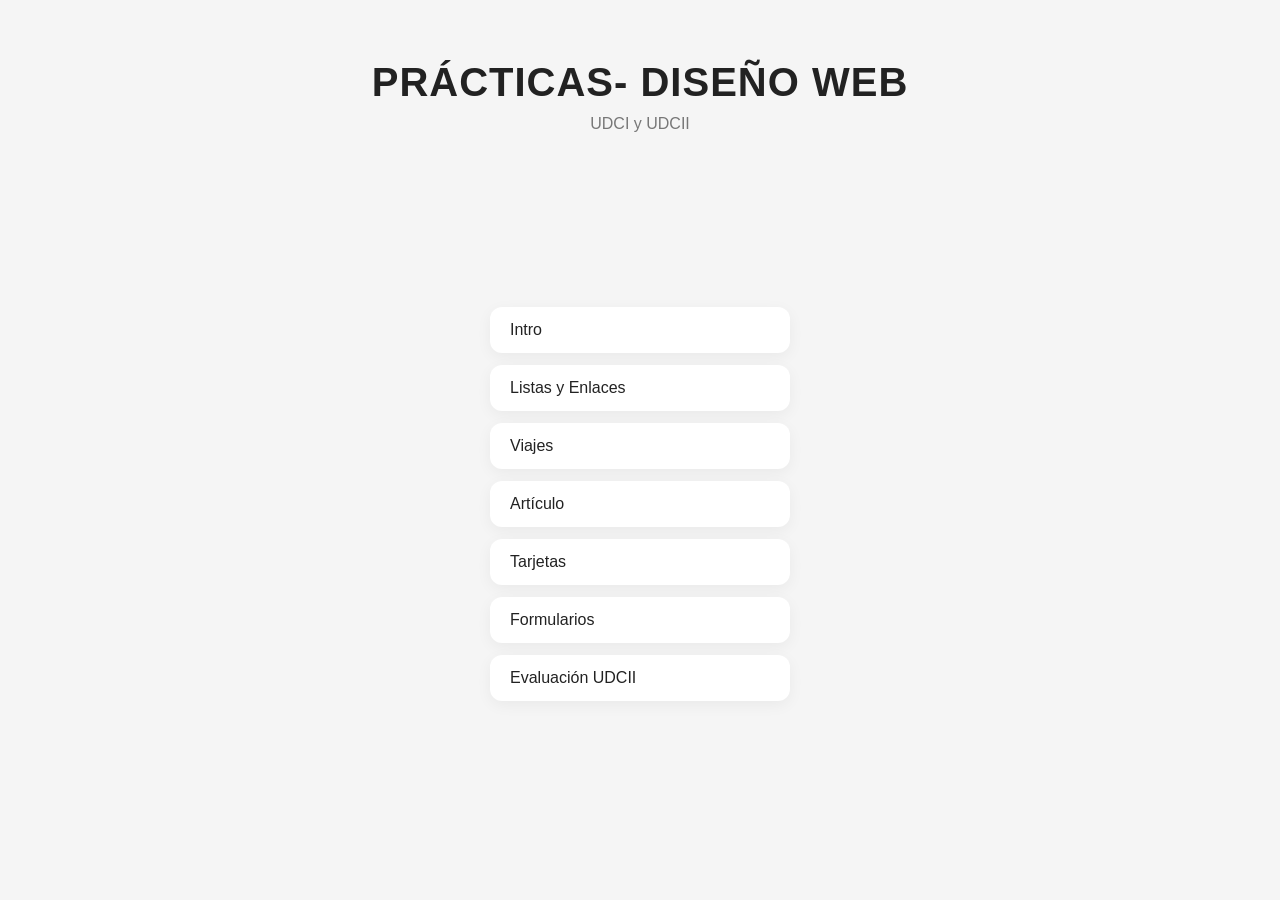
<file: index.html>
<!DOCTYPE html>
<html lang="en">
<head>
    <meta charset="UTF-8">
    <meta name="viewport" content="width=device-width, initial-scale=1.0">
    <title>Prácticas - Diseño Web</title>
    <link rel="stylesheet" href="CSS/practicas.css">
</head>
<body>
    <header>
        <h1>PRÁCTICAS- DISEÑO WEB</h1>
        <h3>UDCI y UDCII</h3>
    </header>
    <div class="container">
        <ul>
            <li><a href="EJ/intro.html">Intro</a></li>
            <li><a href="EJ/listasyenlaces.html">Listas y Enlaces</a></li>
            <li><a href="EJ/viajes.html">Viajes</a></li>
            <li><a href="EJ/articulo.html">Artículo</a></li>
            <li><a href="EJ/tarjetas.html">Tarjetas</a></li>
            <li><a href="EJ/formularios.html">Formularios</a></li>
            <li><a href="U2/receta.html">Evaluación UDCII</a></li>
        </ul>
    </div>
<footer class="fade-in">
    <p>© 2026 Diseño Web - Andrea Nieblas 217335</p>
</footer>
</body>
</html>
</file>
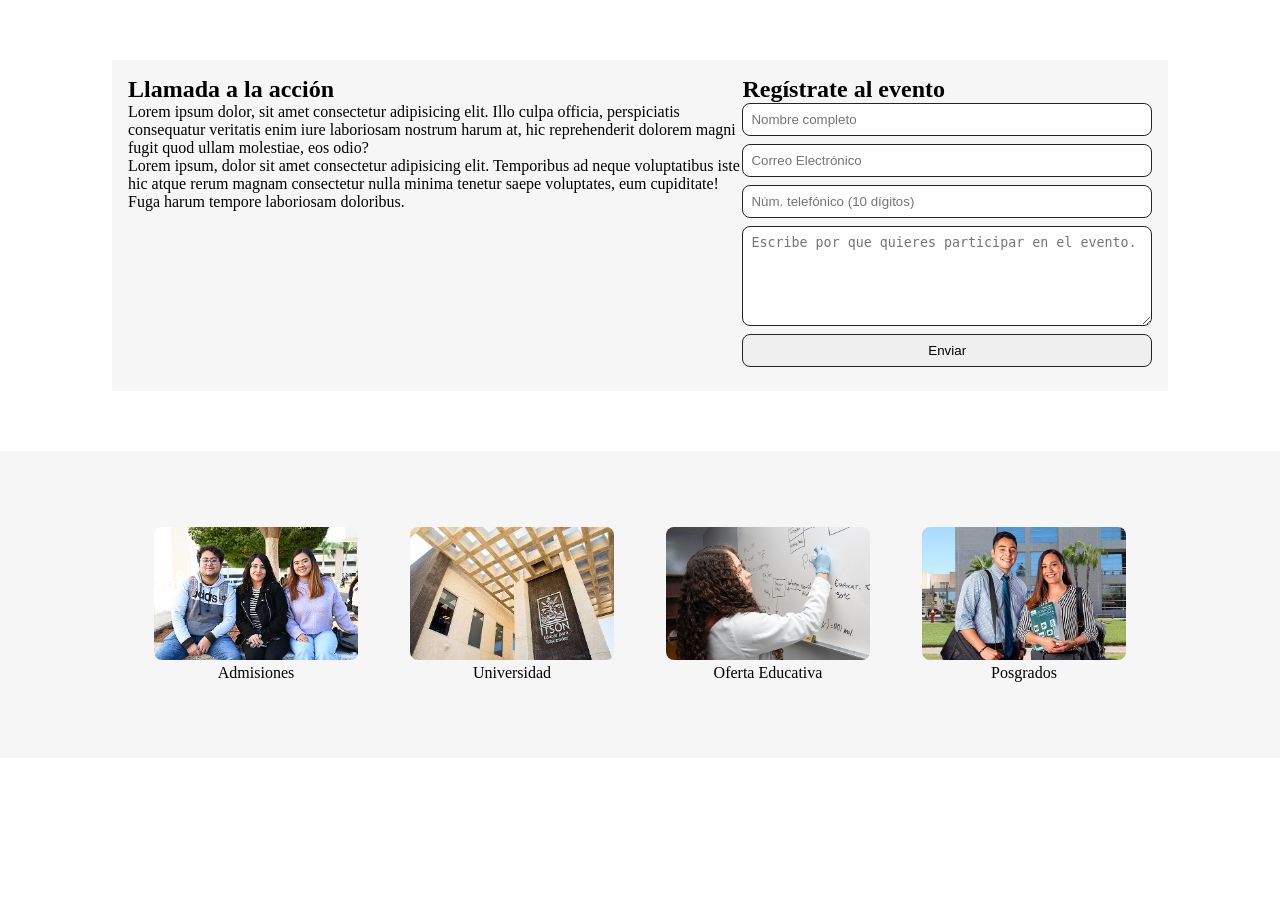
<file: EJ/formularios.html>
<!DOCTYPE html>
<html lang="en">
<head>
    <meta charset="UTF-8">
    <meta name="viewport" content="width=device-width, initial-scale=1.0">
    <title>Document</title>
    <link rel="stylesheet" href="../CSS/forms.css">
</head>
<body>
    <section class="info">
        <div class="container">
            <div class="items1">
                <h2>Llamada a la acción</h2>
                <p>Lorem ipsum dolor, sit amet consectetur adipisicing elit. Illo culpa officia, perspiciatis consequatur veritatis enim iure laboriosam nostrum harum at, hic reprehenderit dolorem magni fugit quod ullam molestiae, eos odio?</p>
                <p>Lorem ipsum, dolor sit amet consectetur adipisicing elit. Temporibus ad neque voluptatibus iste hic atque rerum magnam consectetur nulla minima tenetur saepe voluptates, eum cupiditate! Fuga harum tempore laboriosam doloribus.</p>
            </div>
            <div class="items2">
                <h2>Regístrate al evento</h2>
                <form action="#" method="post">
                    <input type="text" placeholder="Nombre completo">
                    <input type="email" placeholder="Correo Electrónico">
                    <input type="tel" placeholder="Núm. telefónico (10 dígitos)">
                    <textarea name="mensaje" id="" placeholder="Escribe por que quieres participar en el evento."></textarea>
                    <input type="submit" value="Enviar">
                </form>
            </div>
        </div>
    </section>
    <section class="atajos">
        <div class="container">
            <div class="items">
                <img src="../IMG/admisiones.jpeg" alt="admisiones">
                Admisiones
            </div>
            <div class="items">
                <img src="../IMG/universidad.jpeg" alt="universidad">
                Universidad
            </div>
            <div class="items tres">
                <img src="../IMG/oferta.jpeg" alt="oferta educativa">
                Oferta Educativa
            </div>
            <div class="items">
                <img src="../IMG/posgrados.jpeg" alt="posgrados">
                Posgrados
            </div>
        </div>
    </section>
</body>
</html>
</file>
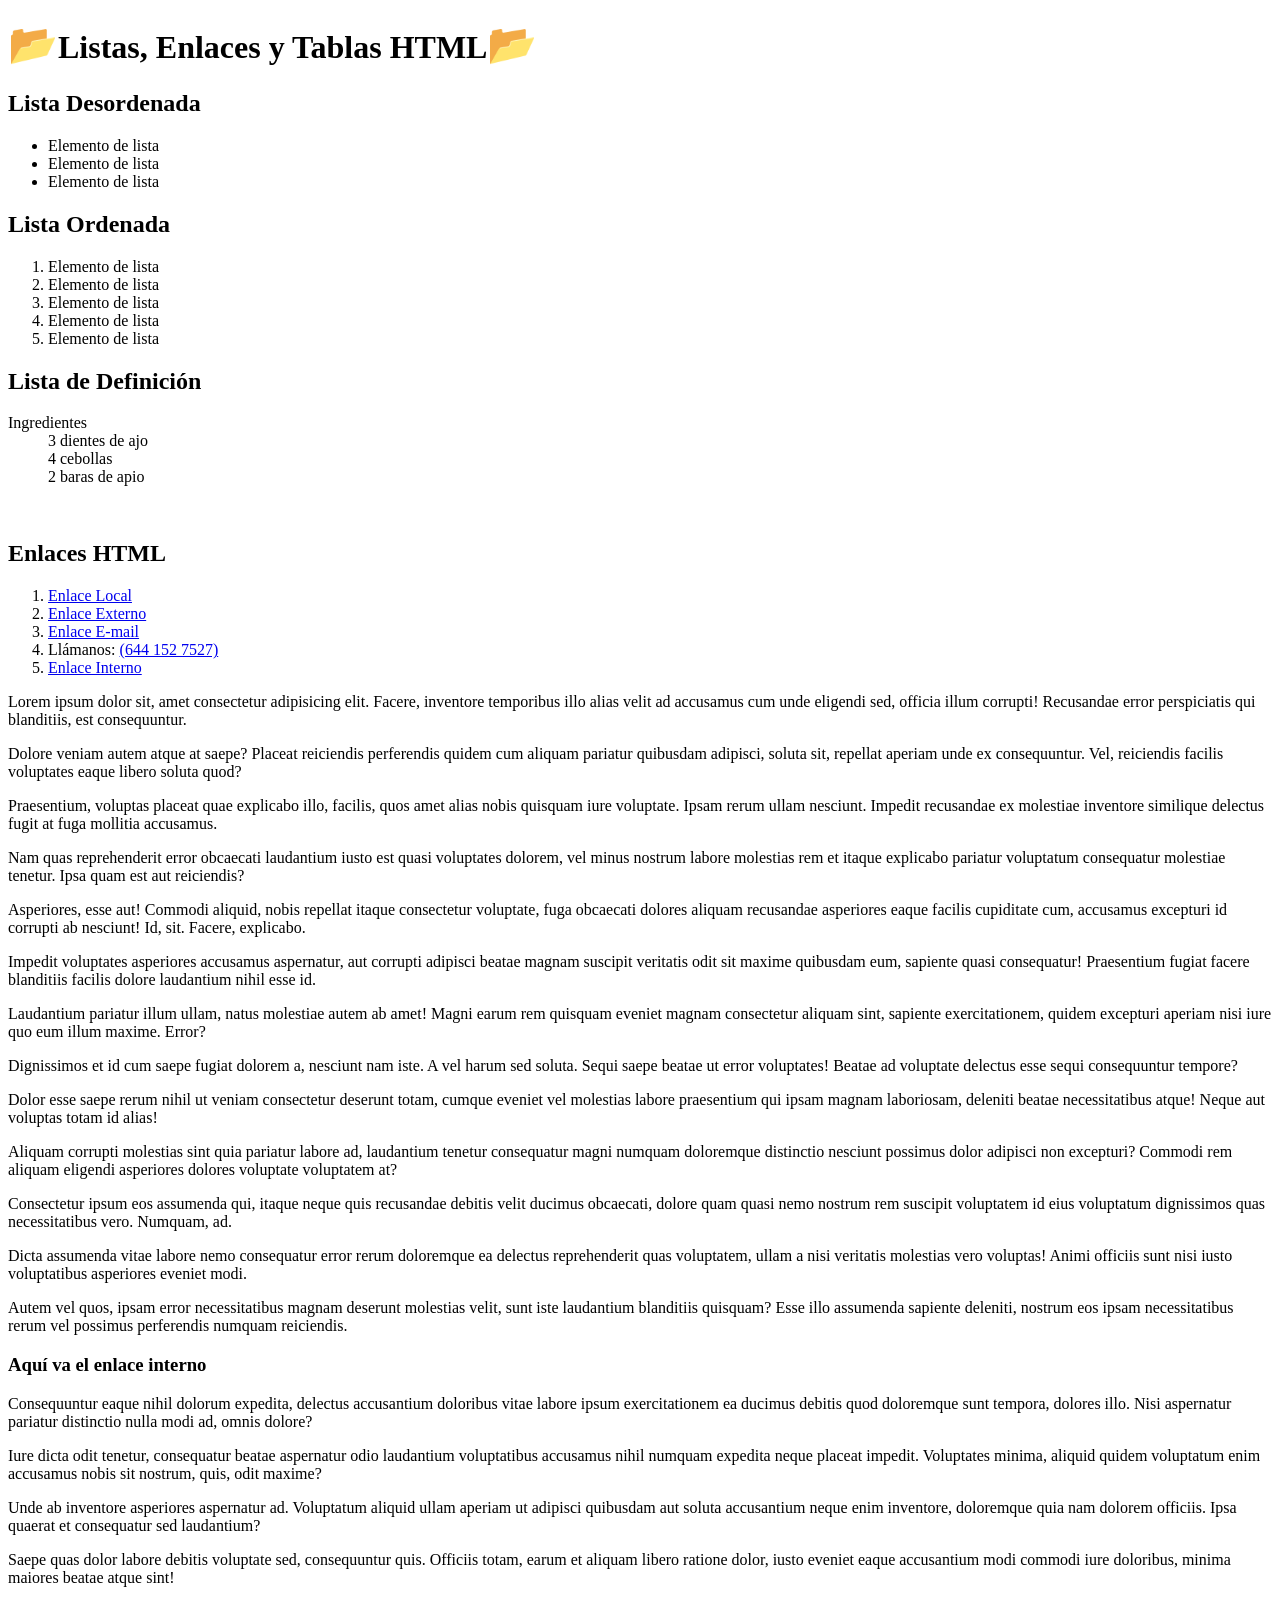
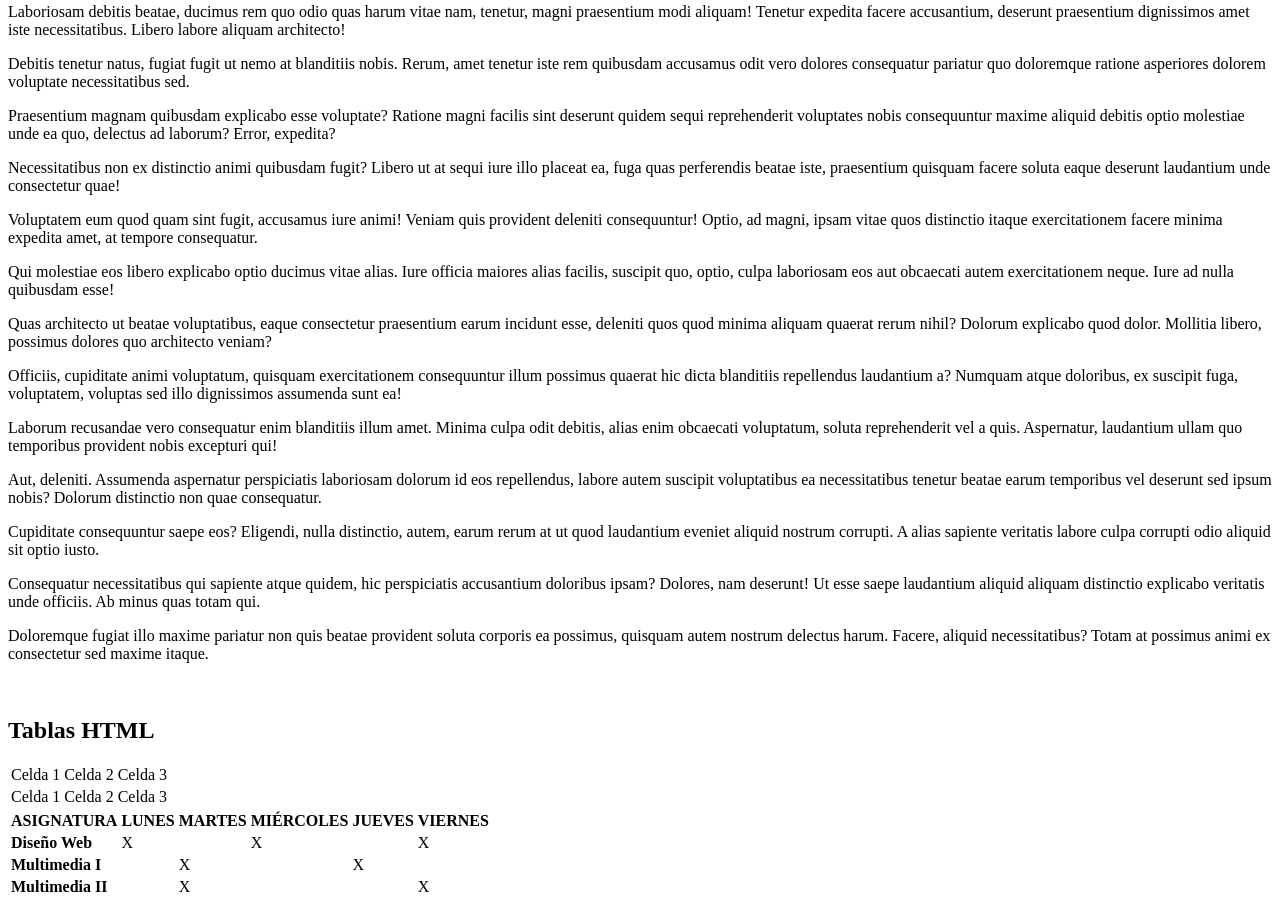
<file: EJ/listasyenlaces.html>
<!DOCTYPE html>
<html lang="en">
<head>
    <meta charset="UTF-8">
    <meta name="viewport" content="width=device-width, initial-scale=1.0">
    <title>Listas y Enlaces HTML</title>
</head>
<body>
    <header>
        <h1><span style='font-size:40px;'>&#128194;</span>Listas, Enlaces y Tablas HTML<span style='font-size:40px;'>&#128194;</span></h1>
    </header>
    <section>
        <h2>Lista Desordenada</h2>
            <ul>
                <li>Elemento de lista</li>
                <li>Elemento de lista</li>
                <li>Elemento de lista</li>
            </ul>
        <h2>Lista Ordenada</h2>
            <ol>
                <li>Elemento de lista</li> 
                <li>Elemento de lista</li> 
                <li>Elemento de lista</li> 
                <li>Elemento de lista</li> 
                <li>Elemento de lista</li> 
            </ol>
        <h2>Lista de Definición</h2>
            <dl>
                <dt>Ingredientes</dt>
                <dd>3 dientes de ajo</dd>
                <dd>4 cebollas</dd>
                <dd>2 baras de apio</dd>
            </dl>
    </section>
    <br>
    <section>
        <h2>Enlaces HTML</h2>
        <ol>
            <li><a href="../index.html" target="_blank">Enlace Local</a></li>
            <li><a href="https://instagram.com" target="_blank">Enlace Externo</a></li>
            <li><a href="mailto:uncorreoquenoexiste@dominio.com">Enlace E-mail</a></li>
            <li>Llámanos: <a href="tel:6441527527">(644 152 7527)</a></li>
            <li><a href="#int">Enlace Interno</a></li>
        </ol>
    </section>
    <div>
        <p>Lorem ipsum dolor sit, amet consectetur adipisicing elit. Facere, inventore temporibus illo alias velit ad accusamus cum unde eligendi sed, officia illum corrupti! Recusandae error perspiciatis qui blanditiis, est consequuntur.</p>
        <p>Dolore veniam autem atque at saepe? Placeat reiciendis perferendis quidem cum aliquam pariatur quibusdam adipisci, soluta sit, repellat aperiam unde ex consequuntur. Vel, reiciendis facilis voluptates eaque libero soluta quod?</p>
        <p>Praesentium, voluptas placeat quae explicabo illo, facilis, quos amet alias nobis quisquam iure voluptate. Ipsam rerum ullam nesciunt. Impedit recusandae ex molestiae inventore similique delectus fugit at fuga mollitia accusamus.</p>
        <p>Nam quas reprehenderit error obcaecati laudantium iusto est quasi voluptates dolorem, vel minus nostrum labore molestias rem et itaque explicabo pariatur voluptatum consequatur molestiae tenetur. Ipsa quam est aut reiciendis?</p>
        <p>Asperiores, esse aut! Commodi aliquid, nobis repellat itaque consectetur voluptate, fuga obcaecati dolores aliquam recusandae asperiores eaque facilis cupiditate cum, accusamus excepturi id corrupti ab nesciunt! Id, sit. Facere, explicabo.</p>
        <p>Impedit voluptates asperiores accusamus aspernatur, aut corrupti adipisci beatae magnam suscipit veritatis odit sit maxime quibusdam eum, sapiente quasi consequatur! Praesentium fugiat facere blanditiis facilis dolore laudantium nihil esse id.</p>
        <p>Laudantium pariatur illum ullam, natus molestiae autem ab amet! Magni earum rem quisquam eveniet magnam consectetur aliquam sint, sapiente exercitationem, quidem excepturi aperiam nisi iure quo eum illum maxime. Error?</p>
        <p>Dignissimos et id cum saepe fugiat dolorem a, nesciunt nam iste. A vel harum sed soluta. Sequi saepe beatae ut error voluptates! Beatae ad voluptate delectus esse sequi consequuntur tempore?</p>
        <p>Dolor esse saepe rerum nihil ut veniam consectetur deserunt totam, cumque eveniet vel molestias labore praesentium qui ipsam magnam laboriosam, deleniti beatae necessitatibus atque! Neque aut voluptas totam id alias!</p>
        <p>Aliquam corrupti molestias sint quia pariatur labore ad, laudantium tenetur consequatur magni numquam doloremque distinctio nesciunt possimus dolor adipisci non excepturi? Commodi rem aliquam eligendi asperiores dolores voluptate voluptatem at?</p>
        <p>Consectetur ipsum eos assumenda qui, itaque neque quis recusandae debitis velit ducimus obcaecati, dolore quam quasi nemo nostrum rem suscipit voluptatem id eius voluptatum dignissimos quas necessitatibus vero. Numquam, ad.</p>
        <p>Dicta assumenda vitae labore nemo consequatur error rerum doloremque ea delectus reprehenderit quas voluptatem, ullam a nisi veritatis molestias vero voluptas! Animi officiis sunt nisi iusto voluptatibus asperiores eveniet modi.</p>
        <p>Autem vel quos, ipsam error necessitatibus magnam deserunt molestias velit, sunt iste laudantium blanditiis quisquam? Esse illo assumenda sapiente deleniti, nostrum eos ipsam necessitatibus rerum vel possimus perferendis numquam reiciendis.</p>
        <a name="int"></a>
        <h3>Aquí va el enlace interno</h3>
        <p>Consequuntur eaque nihil dolorum expedita, delectus accusantium doloribus vitae labore ipsum exercitationem ea ducimus debitis quod doloremque sunt tempora, dolores illo. Nisi aspernatur pariatur distinctio nulla modi ad, omnis dolore?</p>
        <p>Iure dicta odit tenetur, consequatur beatae aspernatur odio laudantium voluptatibus accusamus nihil numquam expedita neque placeat impedit. Voluptates minima, aliquid quidem voluptatum enim accusamus nobis sit nostrum, quis, odit maxime?</p>
        <p>Unde ab inventore asperiores aspernatur ad. Voluptatum aliquid ullam aperiam ut adipisci quibusdam aut soluta accusantium neque enim inventore, doloremque quia nam dolorem officiis. Ipsa quaerat et consequatur sed laudantium?</p>
        <p>Saepe quas dolor labore debitis voluptate sed, consequuntur quis. Officiis totam, earum et aliquam libero ratione dolor, iusto eveniet eaque accusantium modi commodi iure doloribus, minima maiores beatae atque sint!</p>
        <p>Laboriosam debitis beatae, ducimus rem quo odio quas harum vitae nam, tenetur, magni praesentium modi aliquam! Tenetur expedita facere accusantium, deserunt praesentium dignissimos amet iste necessitatibus. Libero labore aliquam architecto!</p>
        <p>Debitis tenetur natus, fugiat fugit ut nemo at blanditiis nobis. Rerum, amet tenetur iste rem quibusdam accusamus odit vero dolores consequatur pariatur quo doloremque ratione asperiores dolorem voluptate necessitatibus sed.</p>
        <p>Praesentium magnam quibusdam explicabo esse voluptate? Ratione magni facilis sint deserunt quidem sequi reprehenderit voluptates nobis consequuntur maxime aliquid debitis optio molestiae unde ea quo, delectus ad laborum? Error, expedita?</p>
        <p>Necessitatibus non ex distinctio animi quibusdam fugit? Libero ut at sequi iure illo placeat ea, fuga quas perferendis beatae iste, praesentium quisquam facere soluta eaque deserunt laudantium unde consectetur quae!</p>
        <p>Voluptatem eum quod quam sint fugit, accusamus iure animi! Veniam quis provident deleniti consequuntur! Optio, ad magni, ipsam vitae quos distinctio itaque exercitationem facere minima expedita amet, at tempore consequatur.</p>
        <p>Qui molestiae eos libero explicabo optio ducimus vitae alias. Iure officia maiores alias facilis, suscipit quo, optio, culpa laboriosam eos aut obcaecati autem exercitationem neque. Iure ad nulla quibusdam esse!</p>
        <p>Quas architecto ut beatae voluptatibus, eaque consectetur praesentium earum incidunt esse, deleniti quos quod minima aliquam quaerat rerum nihil? Dolorum explicabo quod dolor. Mollitia libero, possimus dolores quo architecto veniam?</p>
        <p>Officiis, cupiditate animi voluptatum, quisquam exercitationem consequuntur illum possimus quaerat hic dicta blanditiis repellendus laudantium a? Numquam atque doloribus, ex suscipit fuga, voluptatem, voluptas sed illo dignissimos assumenda sunt ea!</p>
        <p>Laborum recusandae vero consequatur enim blanditiis illum amet. Minima culpa odit debitis, alias enim obcaecati voluptatum, soluta reprehenderit vel a quis. Aspernatur, laudantium ullam quo temporibus provident nobis excepturi qui!</p>
        <p>Aut, deleniti. Assumenda aspernatur perspiciatis laboriosam dolorum id eos repellendus, labore autem suscipit voluptatibus ea necessitatibus tenetur beatae earum temporibus vel deserunt sed ipsum nobis? Dolorum distinctio non quae consequatur.</p>
        <p>Cupiditate consequuntur saepe eos? Eligendi, nulla distinctio, autem, earum rerum at ut quod laudantium eveniet aliquid nostrum corrupti. A alias sapiente veritatis labore culpa corrupti odio aliquid sit optio iusto.</p>
        <p>Consequatur necessitatibus qui sapiente atque quidem, hic perspiciatis accusantium doloribus ipsam? Dolores, nam deserunt! Ut esse saepe laudantium aliquid aliquam distinctio explicabo veritatis unde officiis. Ab minus quas totam qui.</p>
        <p>Doloremque fugiat illo maxime pariatur non quis beatae provident soluta corporis ea possimus, quisquam autem nostrum delectus harum. Facere, aliquid necessitatibus? Totam at possimus animi ex consectetur sed maxime itaque.</p>
    </div>
    <br>
    <section>
        <h2>Tablas HTML</h2>
            <table>
                <tr>
                    <td>Celda 1</td>
                    <td>Celda 2</td>
                    <td>Celda 3</td>
                </tr>
                <tr>
                    <td>Celda 1</td>
                    <td>Celda 2</td>
                    <td>Celda 3</td>
                </tr>
            </table>
            
            <table>
                <tr>
                    <td><b>ASIGNATURA</b></td>
                    <td><b>LUNES</b></td>
                    <td><b>MARTES</b></td>
                    <td><b>MIÉRCOLES</b></td>
                    <td><b>JUEVES</b></td>
                    <td><b>VIERNES</b></td>
                </tr>
                <tr>
                    <td><b>Diseño Web</b></td>
                    <td>X</td>
                    <td></td>
                    <td>X</td>
                    <td></td>
                    <td>X</td>
                </tr>
                <tr>
                    <td><b>Multimedia I</b></td>
                    <td></td>
                    <td>X</td>
                    <td></td>
                    <td>X</td>
                    <td></td>
                </tr>
                <tr>
                    <td><b>Multimedia II</b></td>
                    <td></td>
                    <td>X</td>
                    <td></td>
                    <td></td>
                    <td>X</td>
                </tr>
            </table>
    </section>
    <footer>

    </footer>
</body>
</html>
</file>
<file: CSS/practicas.css>
* {
    margin: 0;
    padding: 0;
    box-sizing: border-box;
}

body {
    font-family: 'Helvetica Neue', Arial, sans-serif;
    background: #f5f5f5;
    color: #222;
    display: flex;
    flex-direction: column;
    min-height: 100vh;
}

header {
    text-align: center;
    padding: 60px 20px 30px;
}

header h1 {
    font-size: 2.5rem;
    font-weight: 600;
    letter-spacing: 1px;
}

header h3 {
    font-size: 1rem;
    font-weight: 300;
    color: #777;
    margin-top: 10px;
}

.container {
    flex: 1;
    display: flex;
    justify-content: center;
    align-items: center;
}

ul {
    list-style: none;
    width: 300px;
}

li {
    margin: 12px 0;
}

a {
    display: block;
    text-decoration: none;
    color: #222;
    padding: 14px 20px;
    background: white;
    border-radius: 12px;
    transition: all 0.3s ease;
    box-shadow: 0 4px 15px rgba(0,0,0,0.05);
}

a:hover {
    transform: translateY(-4px);
    box-shadow: 0 10px 25px rgba(0,0,0,0.1);
    background: #111;
    color: white;
}

footer {
    text-align: center;
    padding: 20px;
    font-size: 0.8rem;
    color: #888;
}

.fade-in {
    animation: fadeIn 1.5s ease forwards;
    opacity: 0;
}
</file>
<file: CSS/forms.css>
/* DOCUMENTO CSS */
* {
    margin: 0;
    padding: 0;
}

section.atajos, .info {
    width: 100%;
    min-height: 1px;
    padding: 60px 0px;
    background-color: #F6F6F6;
}

.info {
    background-color: white;
}

div.container {
    width: 80%;
    padding: 16px;
    background-color: #F6F6F6;
    margin: 0px auto;
    display: flex;
    flex-direction: row;
    flex-wrap: wrap;
    justify-content: space-around;
    min-height: 1px;
    align-items: flex-start;
}

.tres {
    align-self: flex-start;
}

div.items {
    width: 20%;
    text-align: center;
    min-height: 1px;
}

div.items img {
    width: 100%;
    height: auto;
    border-radius: 8px;
}

.items1 {
    width: 60%;
}

.items2 {
    width: 40%;
}

.items2 input, textarea {
    width: 100%;
    padding: 8px;
    display: block;
    box-sizing: border-box;
    margin-bottom: 8px;
    border-radius: 8px;
    border: 1px solid #252525;
}

.items2 textarea {
    min-height: 100px;
    max-height: 100px;
    max-width: 100%;
    min-width: 100%;
}

/*
beige #FFFFE8
pink #FFD4D4
light green #CDE990
sage green #AACB73
black #252525
*/
</file>
